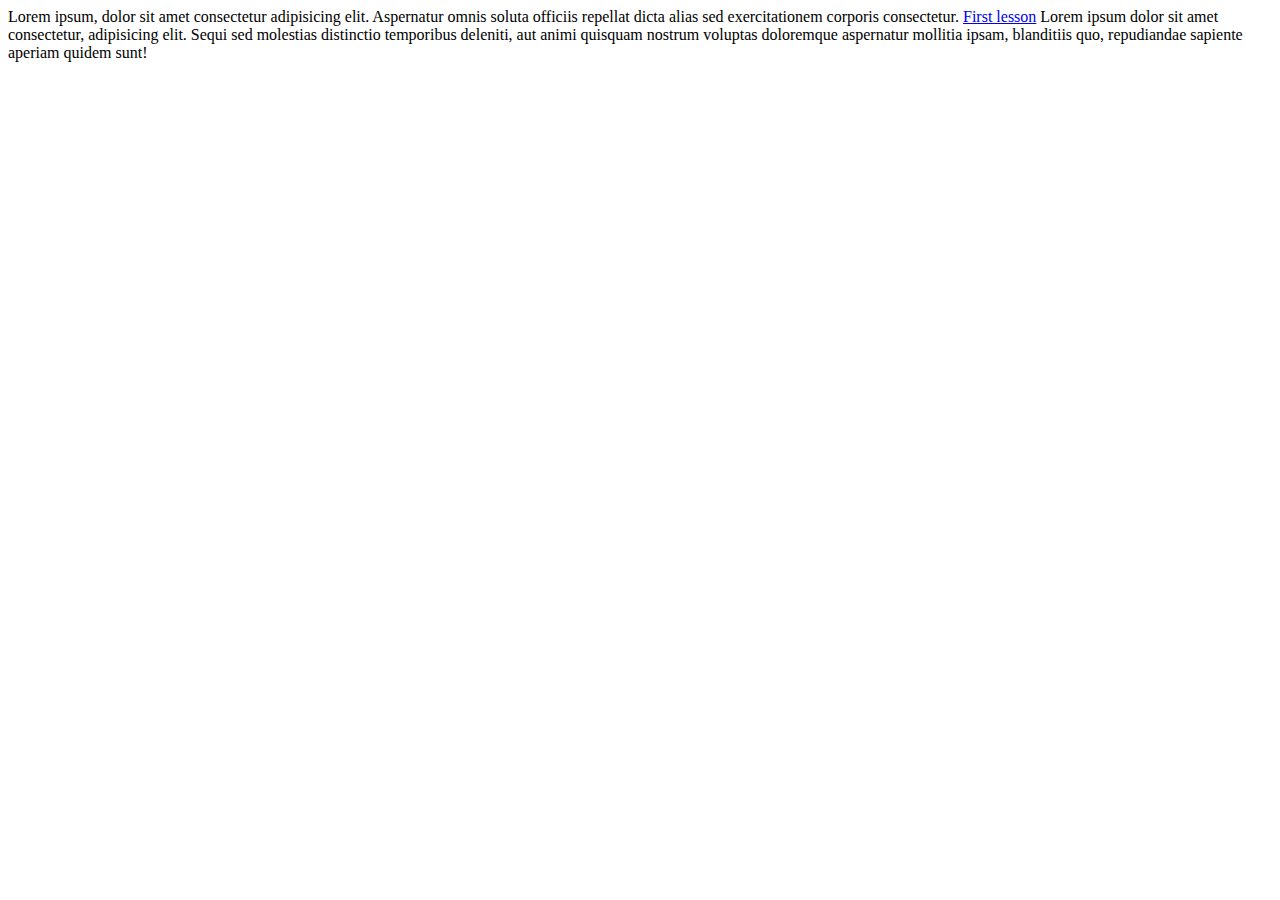
<file: index.html>
<!DOCTYPE html>
<html lang="en">
<head>
  <meta charset="UTF-8">
  <meta http-equiv="X-UA-Compatible" content="IE=edge">
  <meta name="viewport" content="width=device-width, initial-scale=1.0">
  <title>Document</title>
</head>
<body>
  Lorem ipsum, dolor sit amet consectetur adipisicing elit. Aspernatur omnis soluta officiis repellat dicta alias sed exercitationem corporis consectetur.
  <a href="first lesson.html">First lesson</a>
  Lorem ipsum dolor sit amet consectetur, adipisicing elit. Sequi sed molestias distinctio temporibus deleniti, aut animi quisquam nostrum voluptas doloremque aspernatur mollitia ipsam, blanditiis quo, repudiandae sapiente aperiam quidem sunt!
</body>
</html>
</file>
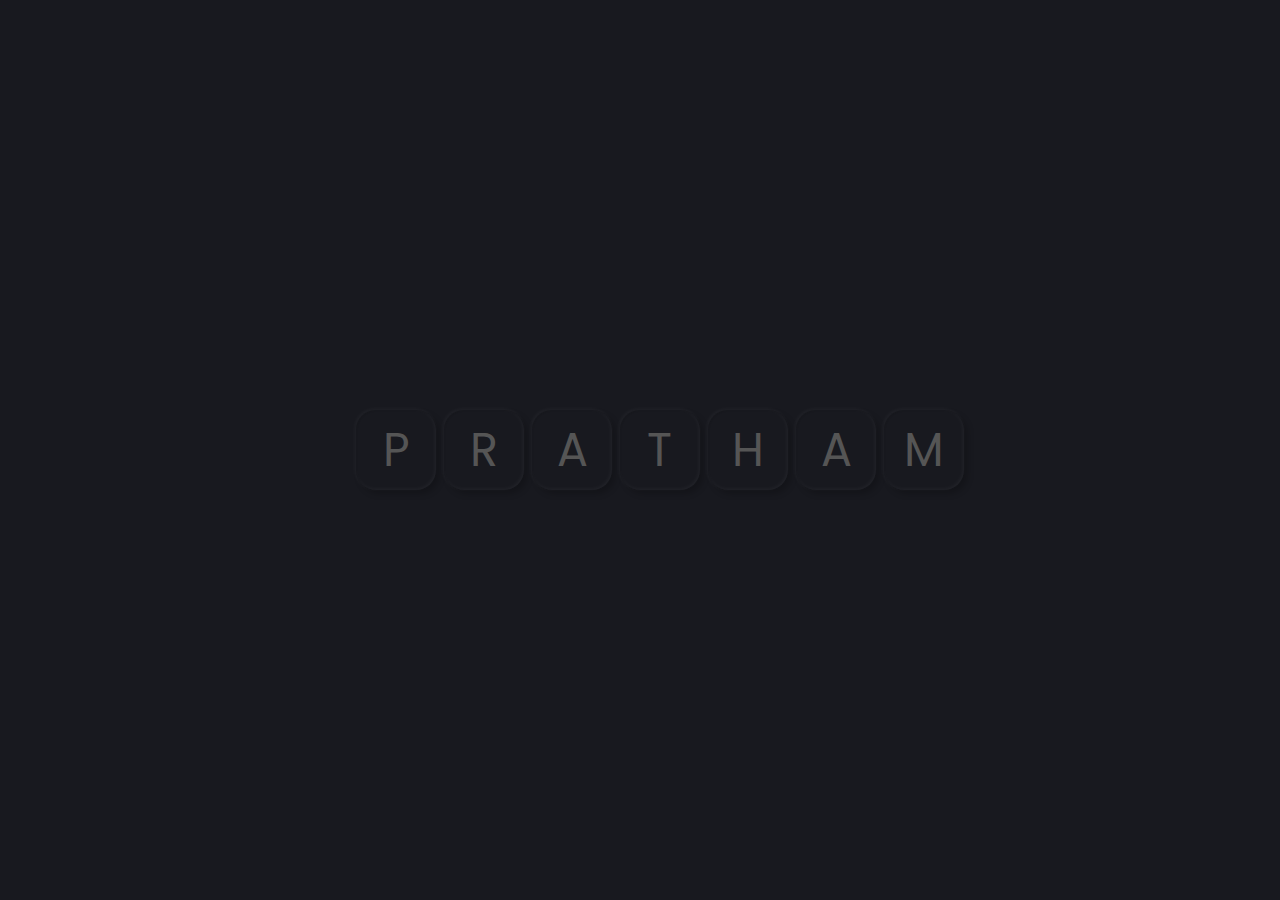
<file: Glowing.html>
<!DOCTYPE html>
<html lang="en">
<head>
  <meta charset="UTF-8">
  <meta http-equiv="X-UA-Compatible" content="IE=edge">
  <meta name="viewport" content="width=device-width, initial-scale=1.0">
  <title>Text animation</title>
  <link rel="stylesheet" href="Glowing.css">
</head>
<body>
  <ul>
    <li>
      <input type="checkbox" />
      <div>P</div>
    </li>
    <li>
      <input type="checkbox" />
      <div>R</div>
    </li>
    <li>
      <input type="checkbox" />
      <div>A</div>
    </li>
    <li>
      <input type="checkbox" />
      <div>T</div>
    </li>
    <li>
      <input type="checkbox" />
      <div>H</div>
    </li>
    <li>
      <input type="checkbox" />
      <div>A</div>
    </li>
    <li>
      <input type="checkbox" />
      <div>M</div>
    </li>
  </ul>
</body>
</html>
</file>
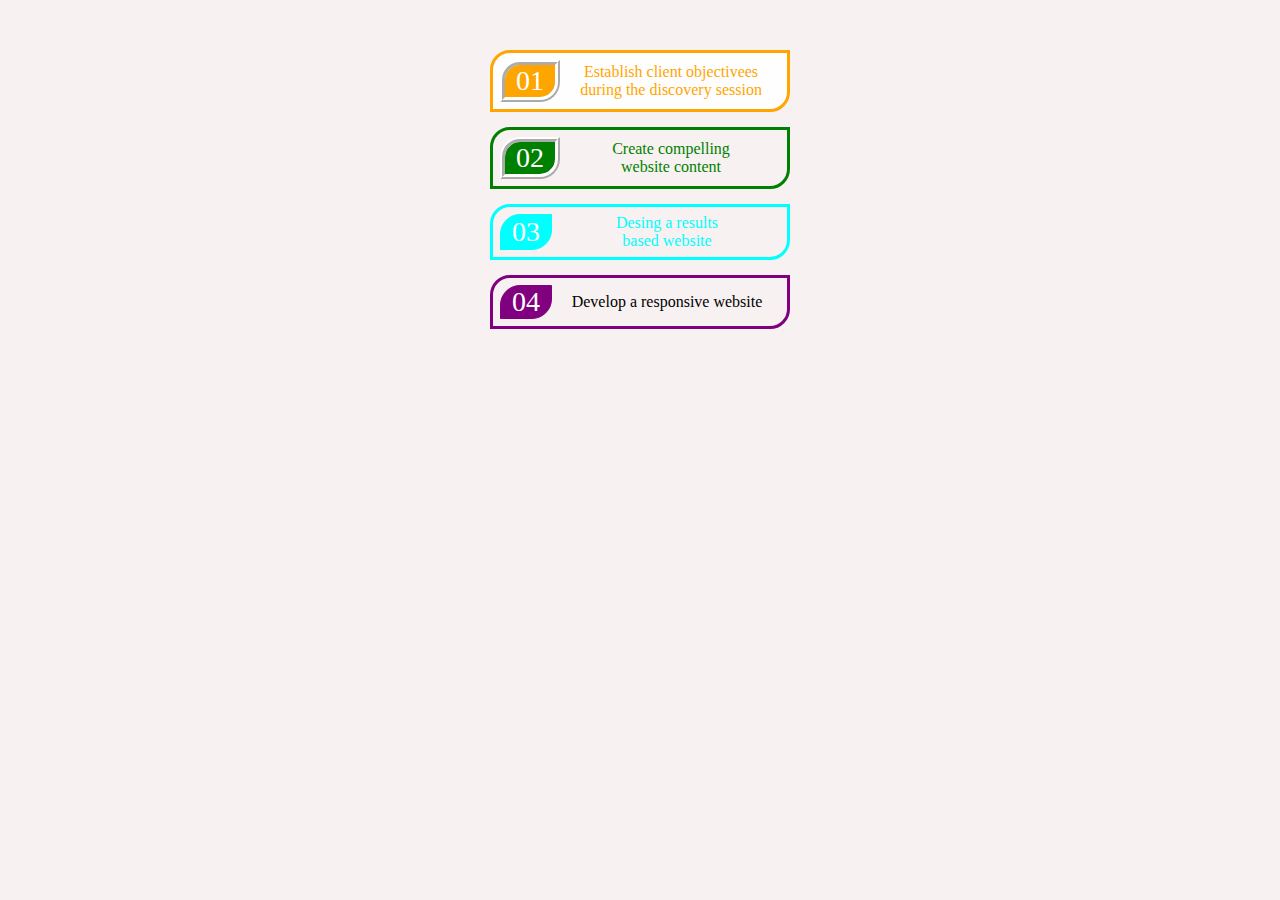
<file: HTML lessons.html/3 lesson.html>
<!DOCTYPE html>
<html lang="en">
<head>
  <meta charset="UTF-8">
  <meta http-equiv="X-UA-Compatible" content="IE=edge">
  <meta name="viewport" content="width=device-width, initial-scale=1.0">
  <title>Document</title>
  <link rel="stylesheet" href="3 lesson.css">
</head>
<body>
  <table class="table1">

    <tr>
      <td class="orange">01</td>
      <td class="o1"> Establish client objectivees <br> during the discovery session</td>
    </tr>

 </table>

<table class="table2">
    <tr>
      <td class="green">02</td>
      <td class="o2">Create compelling <br> website content</td>
    </tr>
</table>

<table class="table3">
    <tr >
      <td class="cyan">03</td>
      <td class="o3">Desing a results <br> based website</td>
    </tr>
</table>

<table class="table4">
    <tr>
      <td class="pruple">04</td>
      <td class="o4">Develop a responsive website</td>
    </tr>
</table>
 

</body>
</html>
</file>
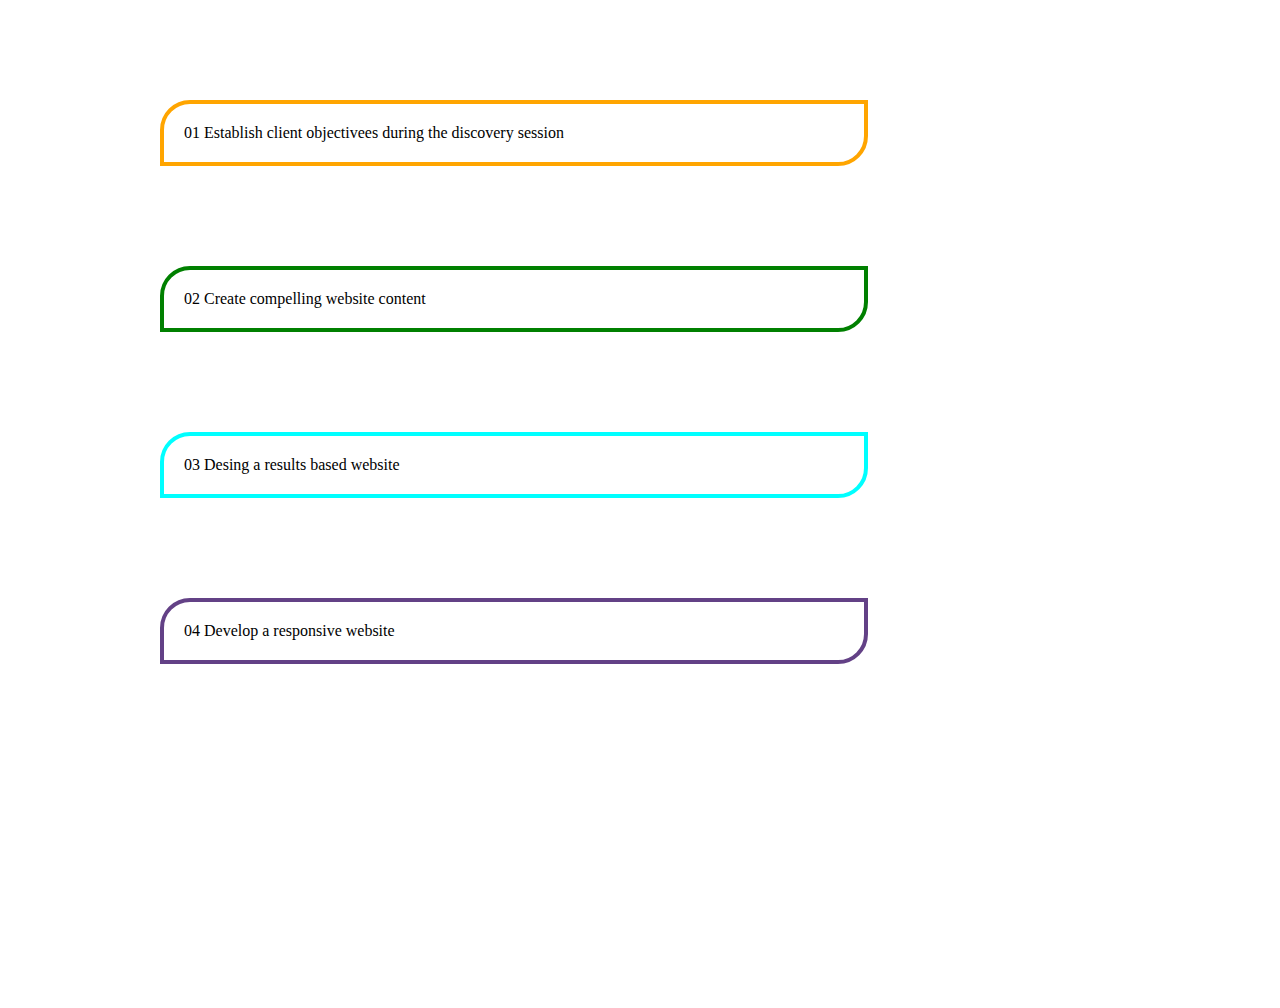
<file: HTML lessons.html/Developa.html>
<!DOCTYPE html>
<html lang="en">
<head>
  <meta charset="UTF-8">
  <meta http-equiv="X-UA-Compatible" content="IE=edge">
  <meta name="viewport" content="width=device-width, initial-scale=1.0">
  <title>Document</title>
  <link rel="stylesheet" href="style.css">
</head>
<body>
  
 
   
    <div class="test1">01 Establish client objectivees  during the discovery session</div>

  <div class="test2">02 Create compelling website content</div>
  

  <div class="test3">03 Desing a results based website</div>

  <div class="test4">04 Develop a responsive website</div>

  


 
 </center>

  
 
</body>
</html>
</file>
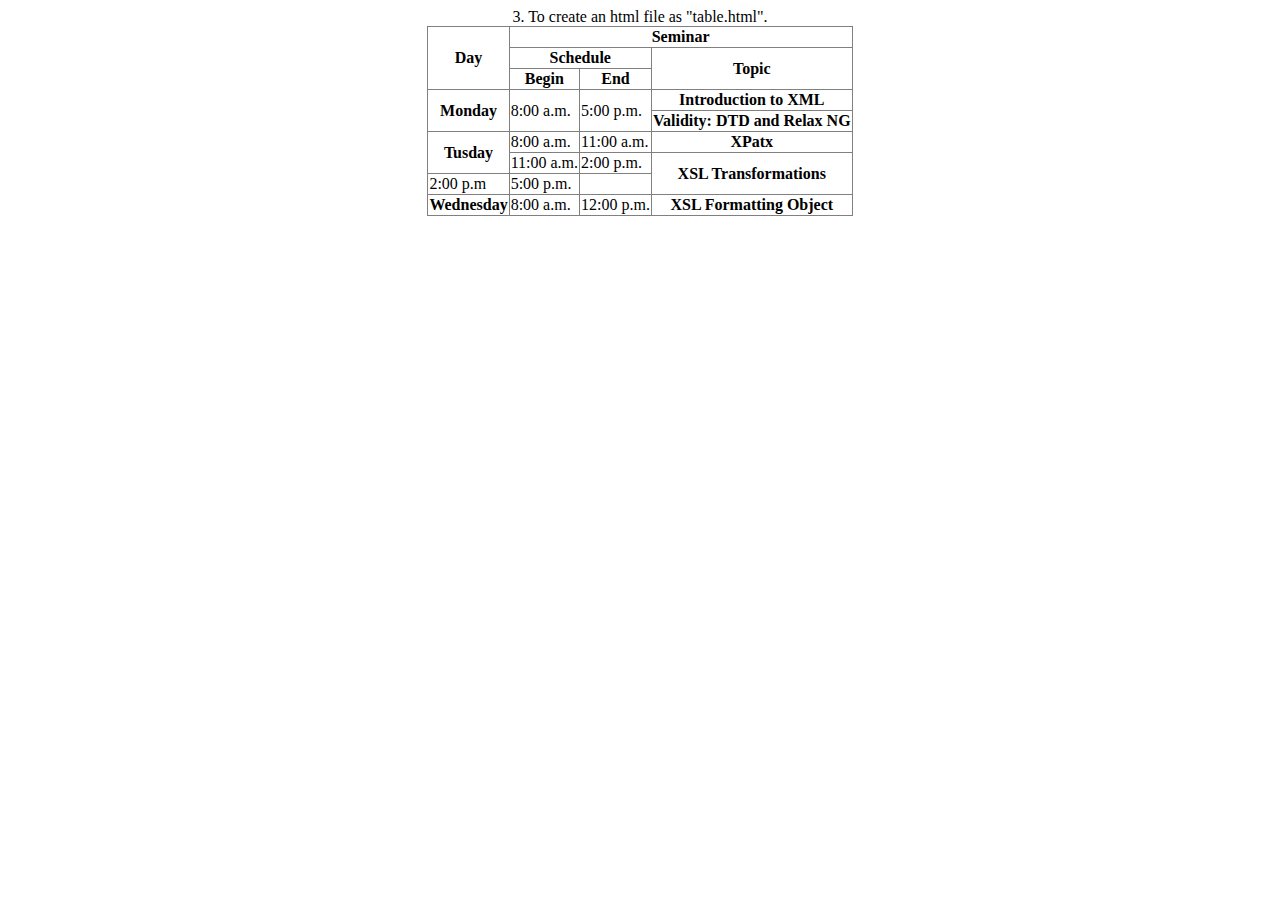
<file: HTML lessons.html/second.html>
<!DOCTYPE html>
<html lang="en">
  <head>
    <meta charset="UTF-8" />
    <meta http-equiv="X-UA-Compatible" content="IE=edge" />
    <meta name="viewport" content="width=device-width, initial-scale=1.0" />
    <title>Document</title>
  </head>
  <body>
    <center>
      <table border="1">
        <caption>
          3. To create an html file as "table.html".
        </caption>
        <tr>
          <th rowspan="3">Day</th>
          <th colspan="3">Seminar</th>
        </tr>

        <tr>
          <th colspan="2">Schedule</th>
          <th colspan="1" rowspan="2">Topic</th>
        </tr>

        <tr>
          <th>Begin</th>
          <th>End</th>
        </tr>

        <tr>
          <th rowspan="2">Monday</th>
          <td rowspan="2">8:00 a.m.</td>
          <td rowspan="2">5:00 p.m.</td>
          <th>Introduction to XML</th>
        </tr>
        <tr>
          <th>Validity: DTD and Relax NG</th>
        </tr>

        <tr>
          <th rowspan="3">Tusday</th>
          <td>8:00 a.m.</td>
          <td>11:00 a.m.</td>
          <th rowspan="2">XPatx</th>
        </tr>

        <tr>
          <td rowspan="2">11:00 a.m.</td>
          <td rowspan="2">2:00 p.m.</td>
        </tr>

        <tr>
          <th rowspan="2">XSL Transformations</th>
        </tr>

        <tr>
          <td>2:00 p.m</td>
          <td>5:00 p.m.</td>
        </tr>

        <tr>
          <th>Wednesday</th>
          <td>8:00 a.m.</td>
          <td>12:00 p.m.</td>
          <th>XSL Formatting Object</th>
        </tr>
      </table>
    </center>
  </body>
  <style>
    table {
      border-collapse: collapse;
    }
    Moday {
      color: red;
    }
  </style>
</html>
</file>
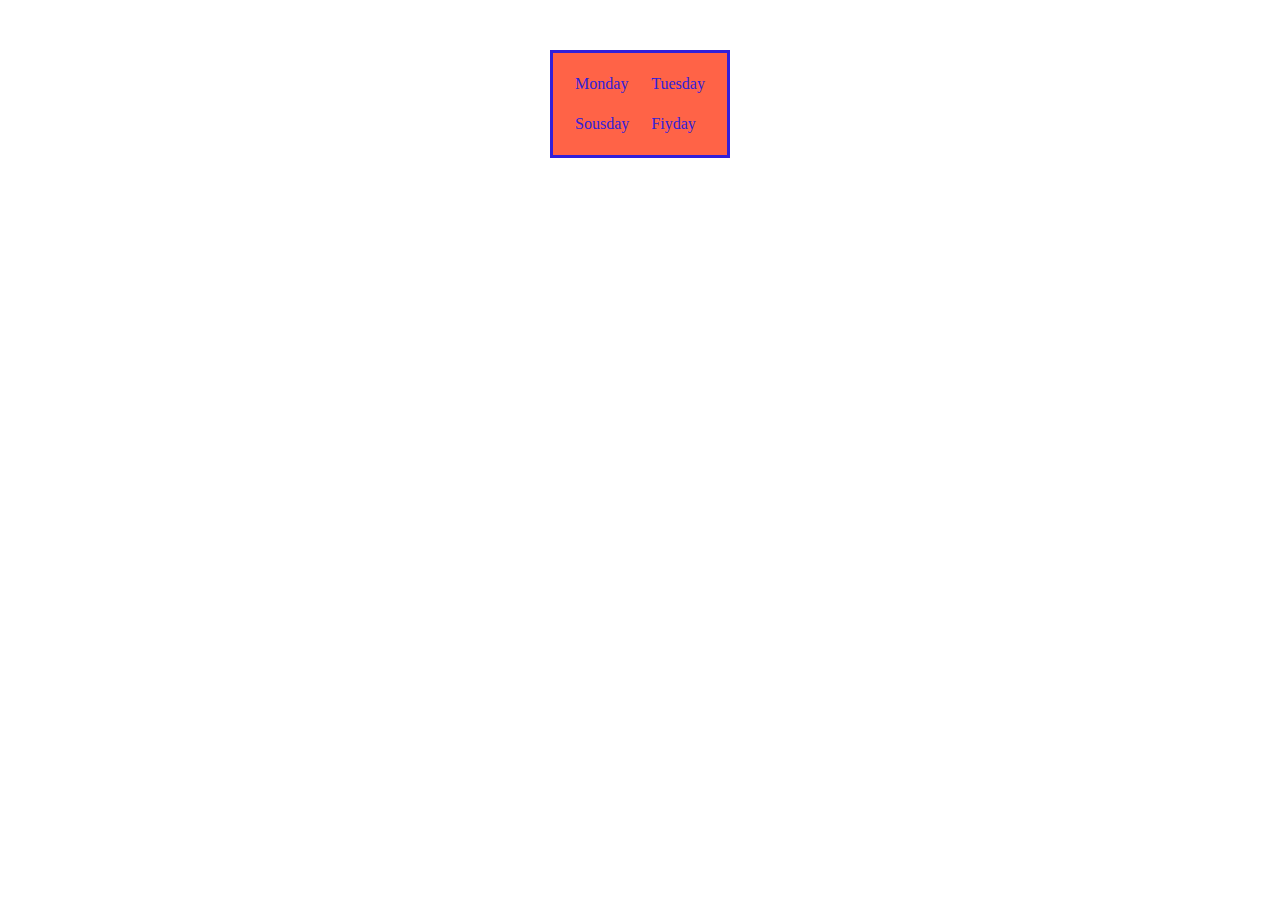
<file: HTML lessons.html/test.html>
<!DOCTYPE html>
<html lang="en">
<head>
  <meta charset="UTF-8">
  <meta http-equiv="X-UA-Compatible" content="IE=edge">
  <meta name="viewport" content="width=device-width, initial-scale=1.0">
  <title>Document</title>
  <link rel="stylesheet" href="test.css">
</head>
<body>
  <table class="table">
    <tr>
      <td class="o1">Monday</td>
      <td class="o2">Tuesday</td>
    </tr>

    <tr>
      <td class="o3">Sousday</td>
      <td class="o4">Fiyday</td>
    </tr>
  </table>
</body>
</html>
</file>
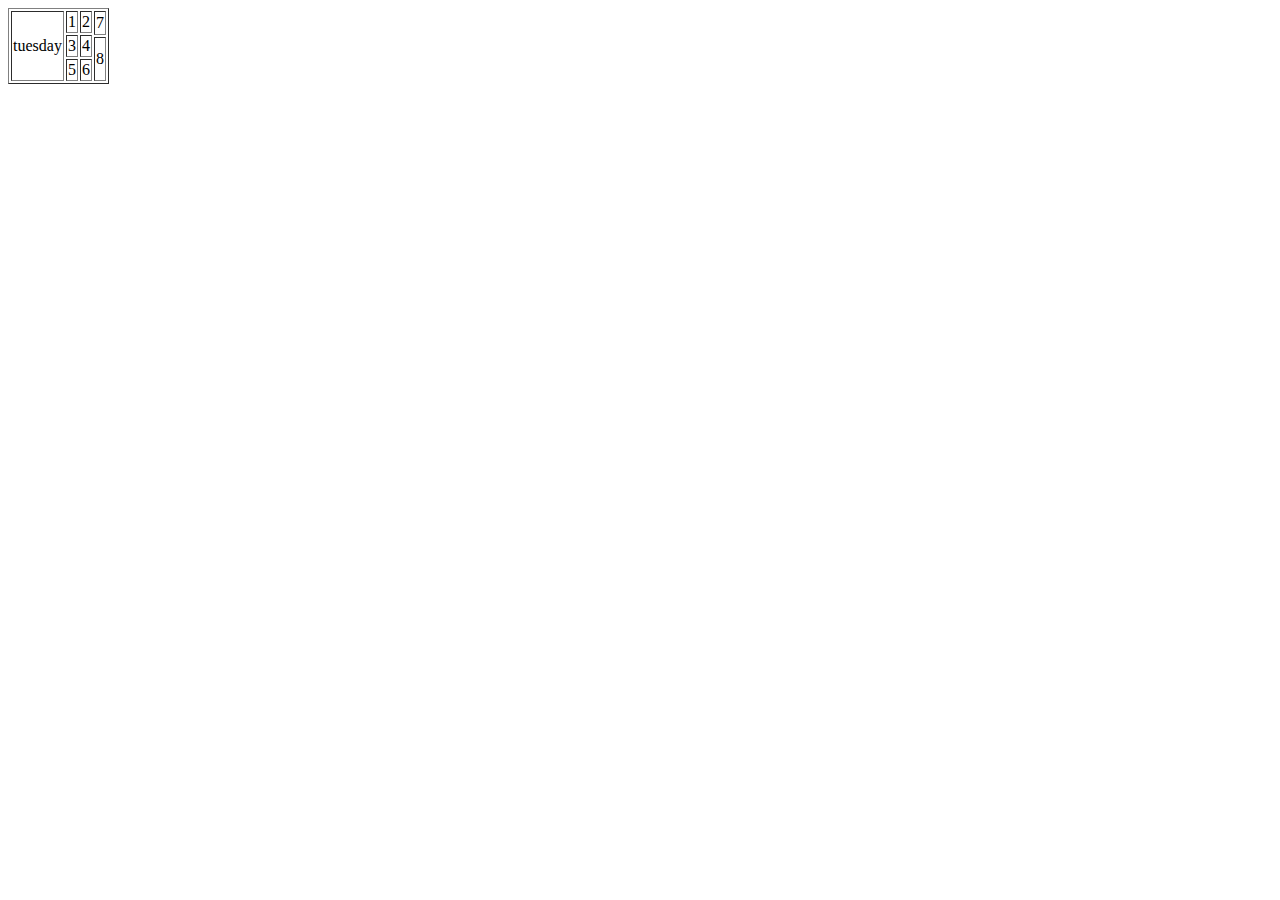
<file: HTML lessons.html/Topic.html>
<!DOCTYPE html>
<html lang="en">
<head>
  <meta charset="UTF-8">
  <meta http-equiv="X-UA-Compatible" content="IE=edge">
  <meta name="viewport" content="width=device-width, initial-scale=1.0">
  <title>Document</title>
</head>
<body>
  <table border="1">
<tr>
  <td rowspan="4">tuesday</td>
  <td>1</td>
  <td rowspan="">2</td>
  <td rowspan="2">7</td>

  

</tr>

  <td rowspan="2">3</td>
  <td rowspan="2">4</td>
  </tr>

  <tr>
    <td rowspan="2">8</td>
  </tr>

  <tr>
  <td>5</td>
  <td >6</td>

  

  </tr>
  </table>
</body>
</html>
</file>
<file: Glowing.css>
@import url('https://fonts.googleapis.com/css2?family=Poppins:wght@900&display=swap');

body {
  padding: 0;
  margin: 0; 
  height: 100vh;
  background: #18191f;
  font-family: 'Poppins', sans-serif;
  display: flex;
  justify-content: center;
  align-items: center;
}

ul {
  position: relative;
  display: flex;
}

li {
  list-style: none;
}

label {
  position: relative;
}

input[type="checkbox"] {
  position: absolute;
  opacity: 0;
  cursor: pointer;
  height: 80px;
  width: 80px;
  z-index: 100;
}

div {
  position: relative;
  height: 80px;
  width: 80px;
  background: #18191f;
  color: #555;
  display: flex;
  display: flex;
  justify-content: center;
  align-items: center;
  font-size: 46px;
  cursor: pointer;
  margin: 0 4px;
  border-radius: 20px;
  box-shadow: -1px -1px 4px rgba(255, 255, 255, 0.05),
    4px 4px 6px rgba(0, 0, 0, 0.2),
    inset -1px -1px 4px rgba(255, 255, 255, 0.05),
    inset 1px 1px 1px rgba(0, 0, 0, 0.1);
}

/* div:before {
  content: "";
  position: absolute;
  top: 2px;
  left: 2px;
  width: 75px;
  height: 38px;
  border-top-left-radius: 20px;
  border-top-right-radius: 20px;
  background: rgba(255, 255, 255, 0.05);
} */

input[type="checkbox"]:checked ~ div {
  box-shadow: inset 0 0 2px rgba(255, 255, 255, 0.05),
    inset 4px 4px 6px rgba(0, 0, 0, 0.2);
  color: yellow;
  text-shadow: 0 0 15px yellow, 0 0 25px yellow;
  animation: glow 5s linear infinite;
}

@keyframes glow {
  0% {
    filter: hue-rotate(0deg);
  }
  100% {
    filter: hue-rotate(360deg);
  }
}
</file>
<file: HTML lessons.html/3 lesson.css>
*{
  margin: 0;
  padding: 0;
}
body{
  background-color: rgb(248, 241, 241);
}

.table1{

  border: 3px solid orange;
  color: orange;
  margin: 10px auto;
  margin-bottom: 15px;
  margin-top: 50px;
  padding: 5px 5px 5px ;
  height: 50px;
  width: 300px;
  border-radius: 20px 0px 20px 0px ;
  background-color: rgb(255, 254, 254);

}

.o1{
  text-align: center;
}

.orange{
  text-align: center;
border: 1px solid orange;
color: white;
background-color: orange;
border-radius: 20px 0px 20px 0px;
width: 50px;
 font-size: 28px; 
 border:white ridge 5px ;
 
}



.table2{
  border: 3px solid green;
  color: green;
  margin: 10px auto;
  margin-bottom:15px ;
  margin-top: 15px;
  padding: 5px 5px 5px;
  height: 50px;
  width: 300px;
  border-radius: 20px 0px ;
  
  

}

.green{
  text-align: center;
  font-size: 28px;
  border: 1px solid green;
  color: white; 
  background-color: green;
border-radius: 20px 0px 20px 0px;
  width: 50px;
  border: white ridge 5px;
  
}
.o2{
  text-align: center;
  
}
.table3{
  border: 3px solid;
  border-radius: 20px 0px 20px 0px;
  color: cyan;
  margin: 10px auto;
  margin-top: 15px;
  margin-bottom: 5px;
  padding: 5px 5px 5px; 
  height: 50px;
  width: 300px;
  border-bottom-style:0  ;
}
.cyan{
  text-align: center;
  font-size: 28px;
border: 1px solid cyan;
color: white;
background-color: cyan;
border-radius: 20px 0px 20px 0px;
width: 50px;

}
.o3{
  text-align: center; 
}

.table4{
  border: 3px solid purple;
  border-radius: 20px 0px 20px 0;
  margin: 10px auto;
  margin-top: 15px;
  margin-bottom: 5px;
  padding: 5px 5px 5px;
  height: 50px;
  width: 300px;

}
.pruple{
  text-align: center;
  border: 1px solid purple;
 color: white;
  background-color: purple;
   border-radius: 20px 0px 20px 0;
  width: 50px;
  font-size: 28px;
}
.o4{
  text-align: center;
}
</file>
<file: HTML lessons.html/style.css>
body{
  margin-top: 30px ;
  width: 60vw;
  height: 100vh;
  margin-left: 100px;
}

.test1{
  border: 4px solid orange;
  border-radius: 30px 0px 30px 0px;
  margin-top: 100px ;
  margin-left: 60px;
  margin-bottom: 50px;
  padding: 20px;
}

.test2{
  border: 4px solid green;
  border-radius: 30px 0px 30px 0px;
  margin-top: 100px ;
  margin-left: 60px;
  margin-bottom: 50px;
  padding: 20px;
}

.test3{
  border: 4px solid cyan;
  border-radius: 30px 0px 30px 0px;
  margin-top: 100px ;
  margin-left: 60px;
  margin-bottom: 50px;
  padding: 20px;
}

.test4{
  border: 4px solid rgb(99, 65, 134);
  border-radius: 30px 0px 30px 0px;
  margin-top: 100px ;
  margin-left: 60px;
  margin-bottom: 50px;
  padding: 20px;
}
</file>
<file: HTML lessons.html/test.css>
*{
  margin: 10px;
  padding: 10px;
}
.table{
  border: 3px solid;
  background-color: tomato;
  color: rgb(49, 31, 218);
  margin: 10px auto;
}
</file>
